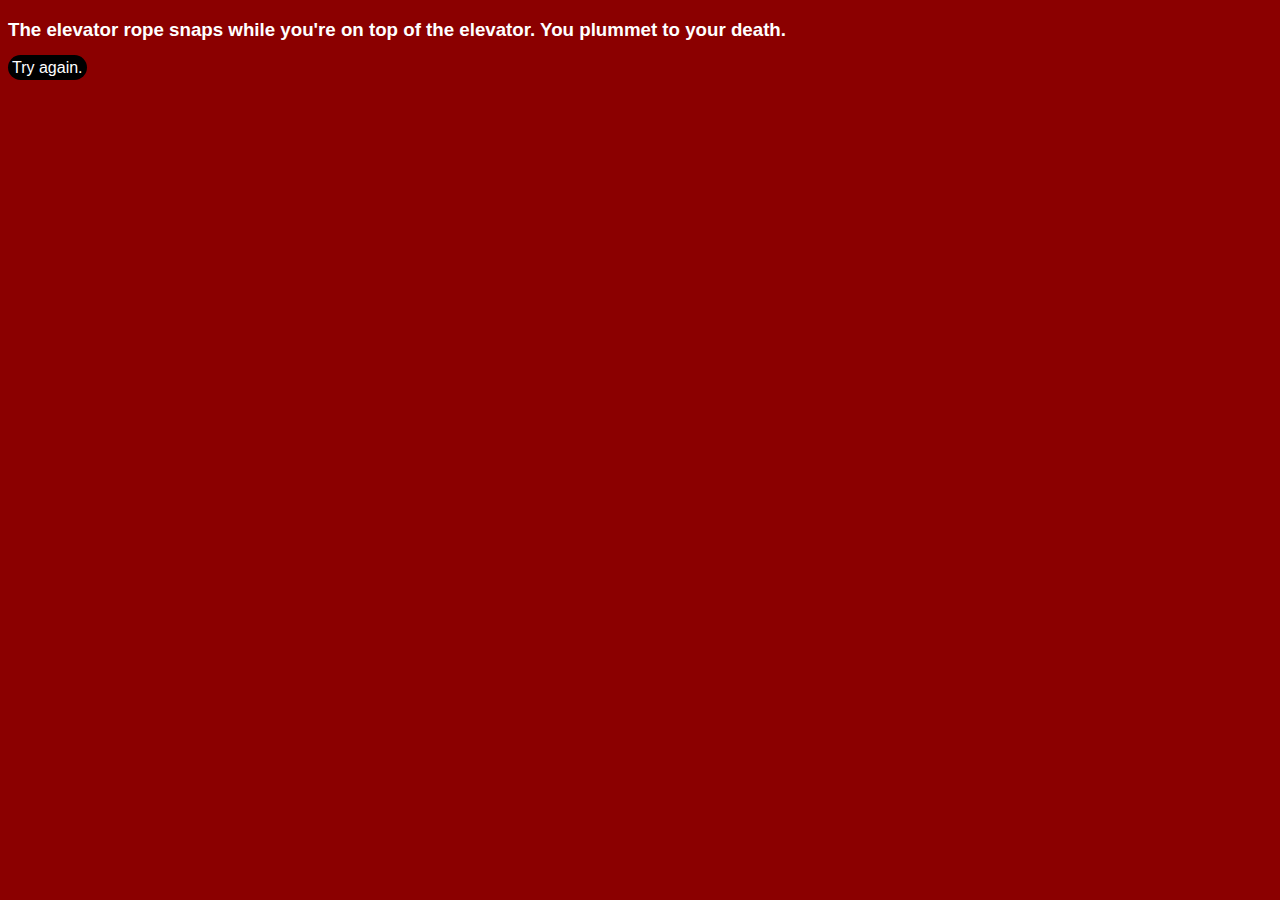
<file: climb.html>
<!DOCTYPE html>
<html>
<head>
<title>Page Title</title>
<link rel="stylesheet" href="style.css">
</head>
<body>
<h3>The elevator rope snaps while you're on top of the elevator. You plummet to your death.</h3>
<a href="index.html">Try again.</a>

</body>

</html>
</file>
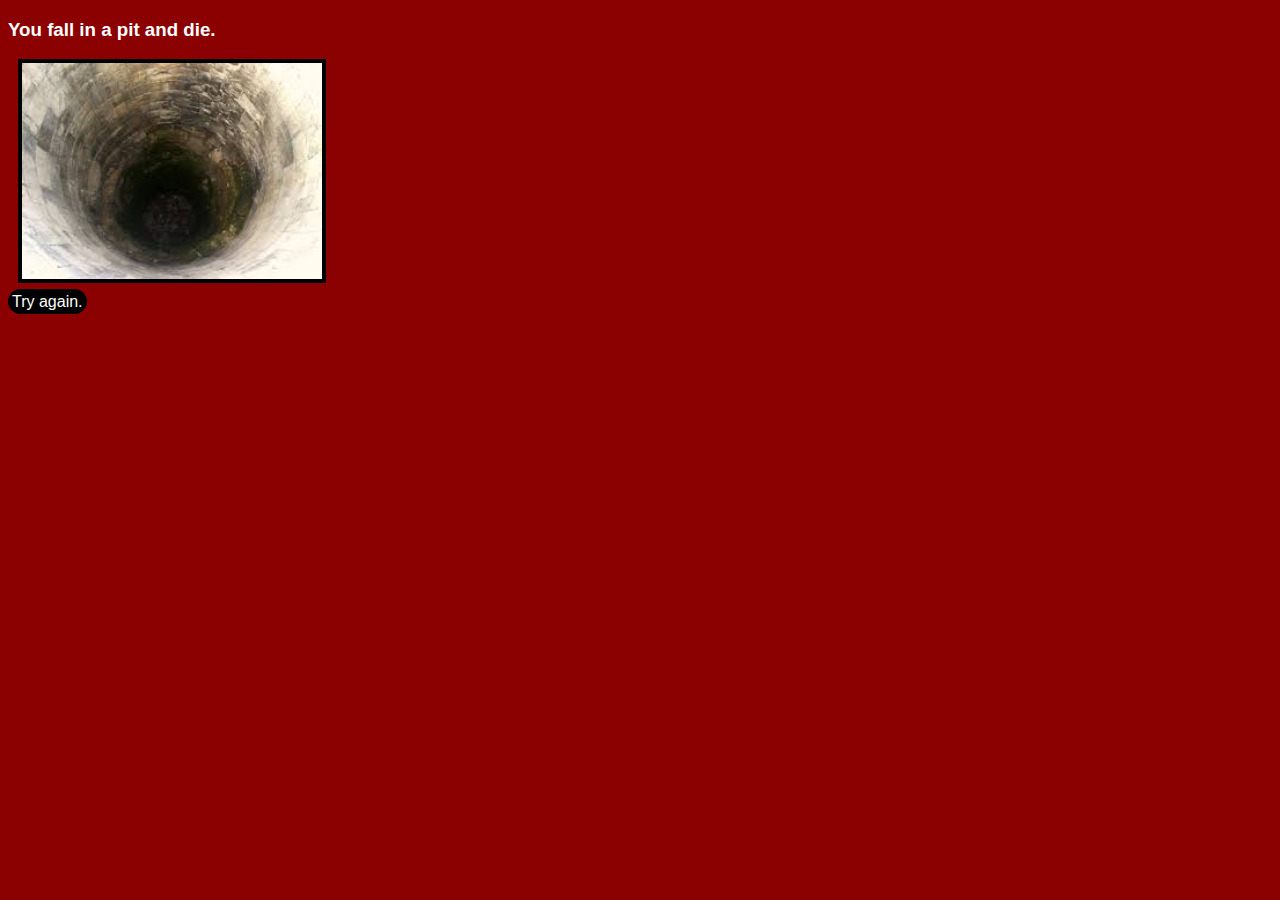
<file: open-door.html>
<!DOCTYPE html>
<html>
<head>
<title>Page Title</title>
<link rel="stylesheet" href="style.css">
</head>
<body>
<h3>You fall in a pit and die.</h3>
<img src="[data-uri]">
<a href="index.html">Try again.</a>
</body>

</html>
</file>
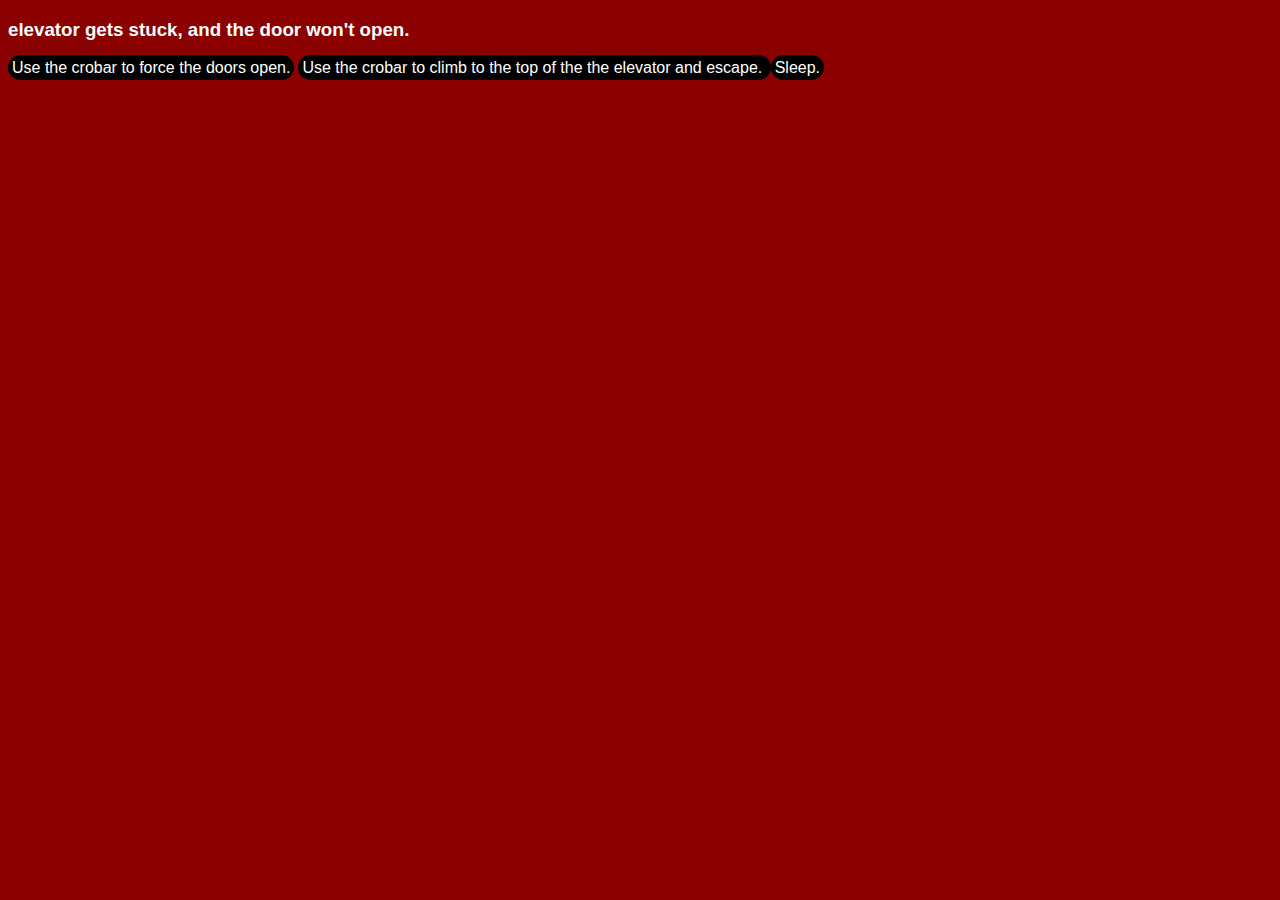
<file: press-button.html>
<!DOCTYPE html>
<html>
<head>
<title>Page Title</title>
<link rel="stylesheet" href="style.css">
</head>
<body>
<h3> elevator gets stuck, and the door won't open.</h3>
<a href="open-crobar.html">Use the crobar to force the doors open.</a>
<a href="climb.html">Use the crobar to climb to the top of the the elevator and escape.
<a href="sleep.html">Sleep.</a>
</a>
</body>

</html>
</file>
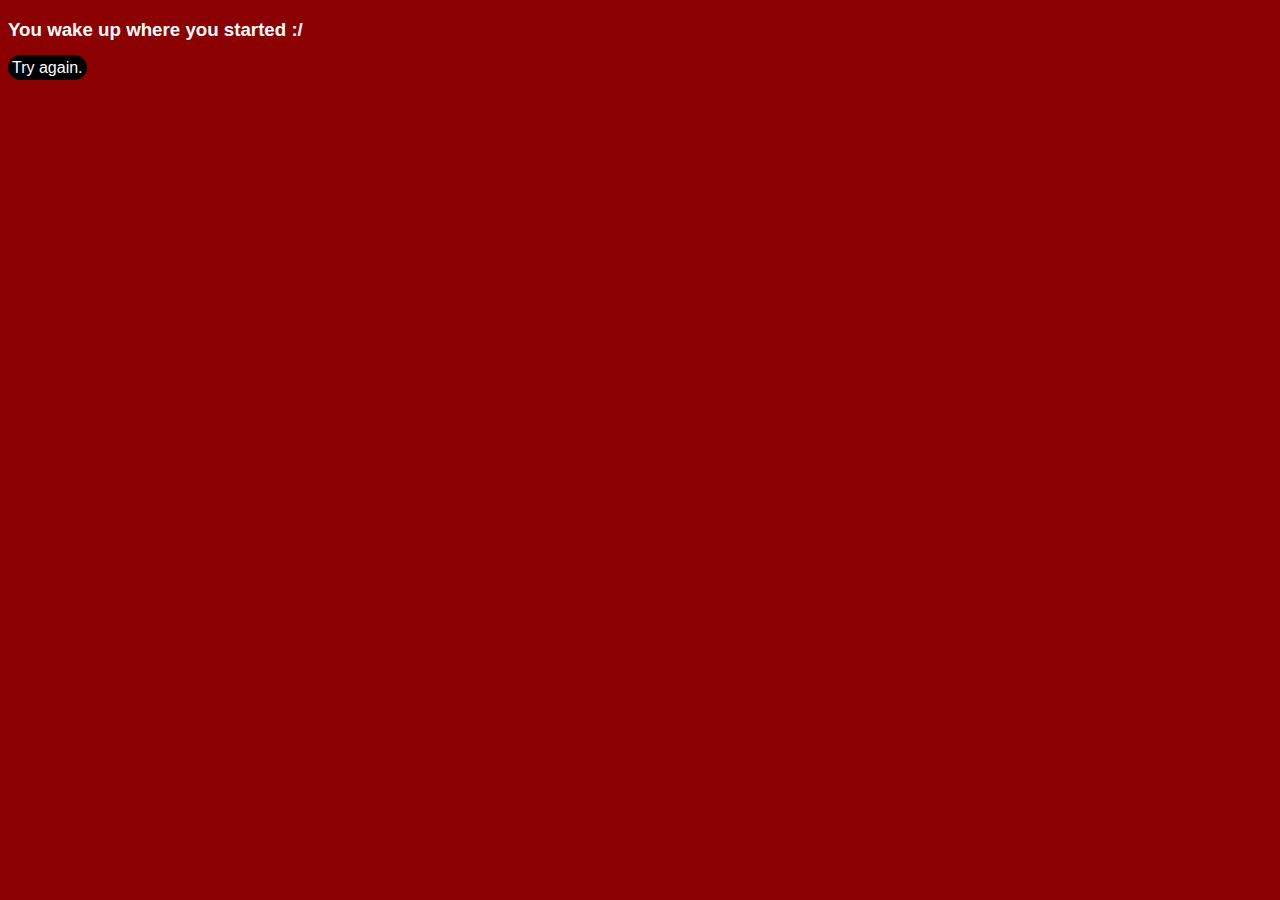
<file: sleep.html>
<!DOCTYPE html>
<html>
<head>
<title>Page Title</title>
<link rel="stylesheet" href="style.css">
</head>
<body>
<h3>You wake up where you started :/</h3>
<a href="index.html">Try again.</a>
</body>

</html>
</file>
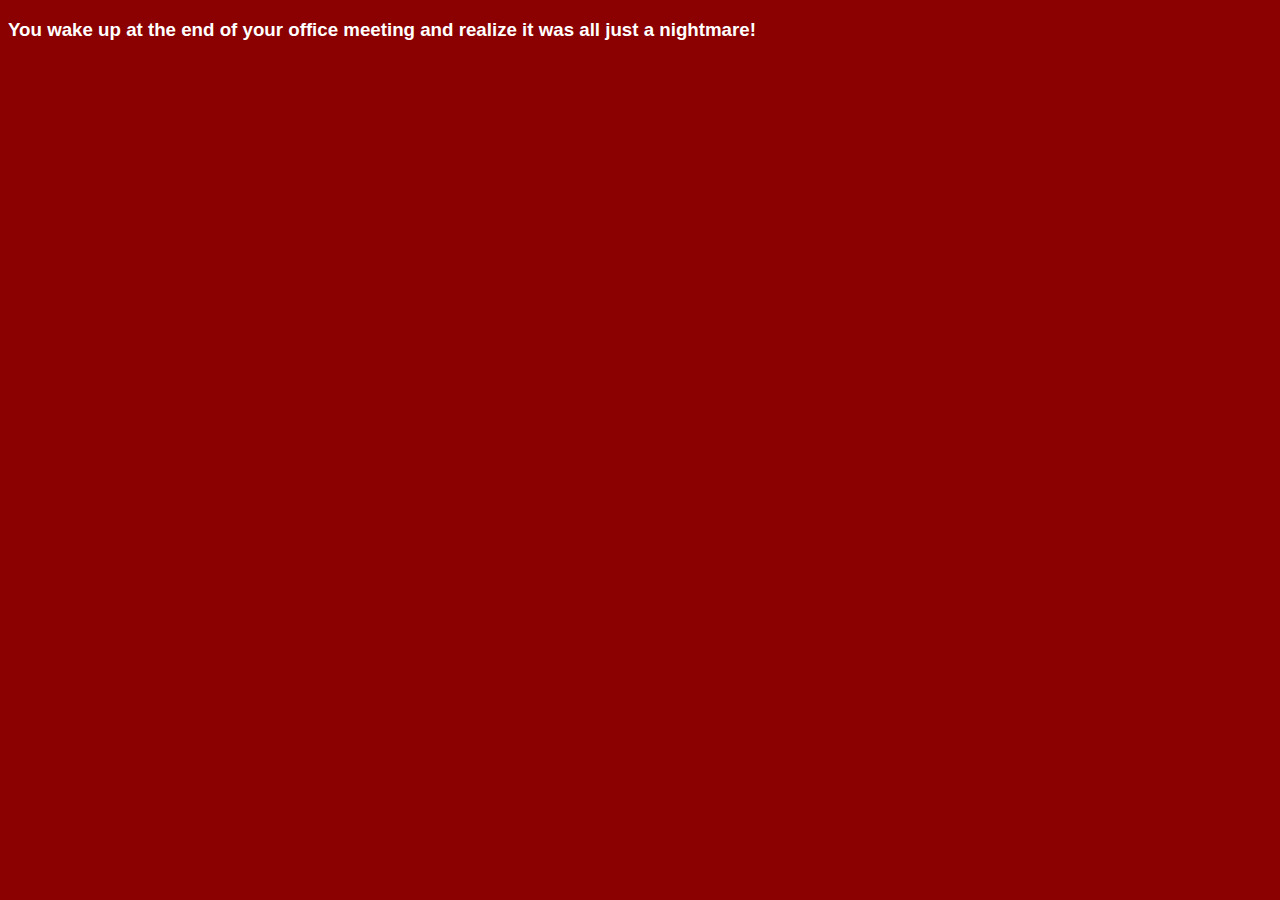
<file: wait.html>
<!DOCTYPE html>
<html>
<head>
<title>Page Title</title>
<link rel="stylesheet" href="style.css">
</head>
<body>
<h3>You wake up at the end of your office meeting and realize it was all just a nightmare!</h3>

</body>
</html>
</file>
<file: style.css>
a{
    background-color: black;
    padding:4px;
    border-radius: 15px;
    text-decoration:none;
    font-family: 'News Cycle', sans-serif;
    color: white;;
  }
body{
    background-color: darkred;
}
h1{
    font-family: 'News Cycle', sans-serif;
    color: white;
}
h3{
    font-family: 'News Cycle', sans-serif;
    color: white;
}
img {
	margin: 10px;
	border-color: black;
	border-width: 4px;
	border-style: solid;
	display: block;
	width: 300px;
	height: 216px;
}
</file>
